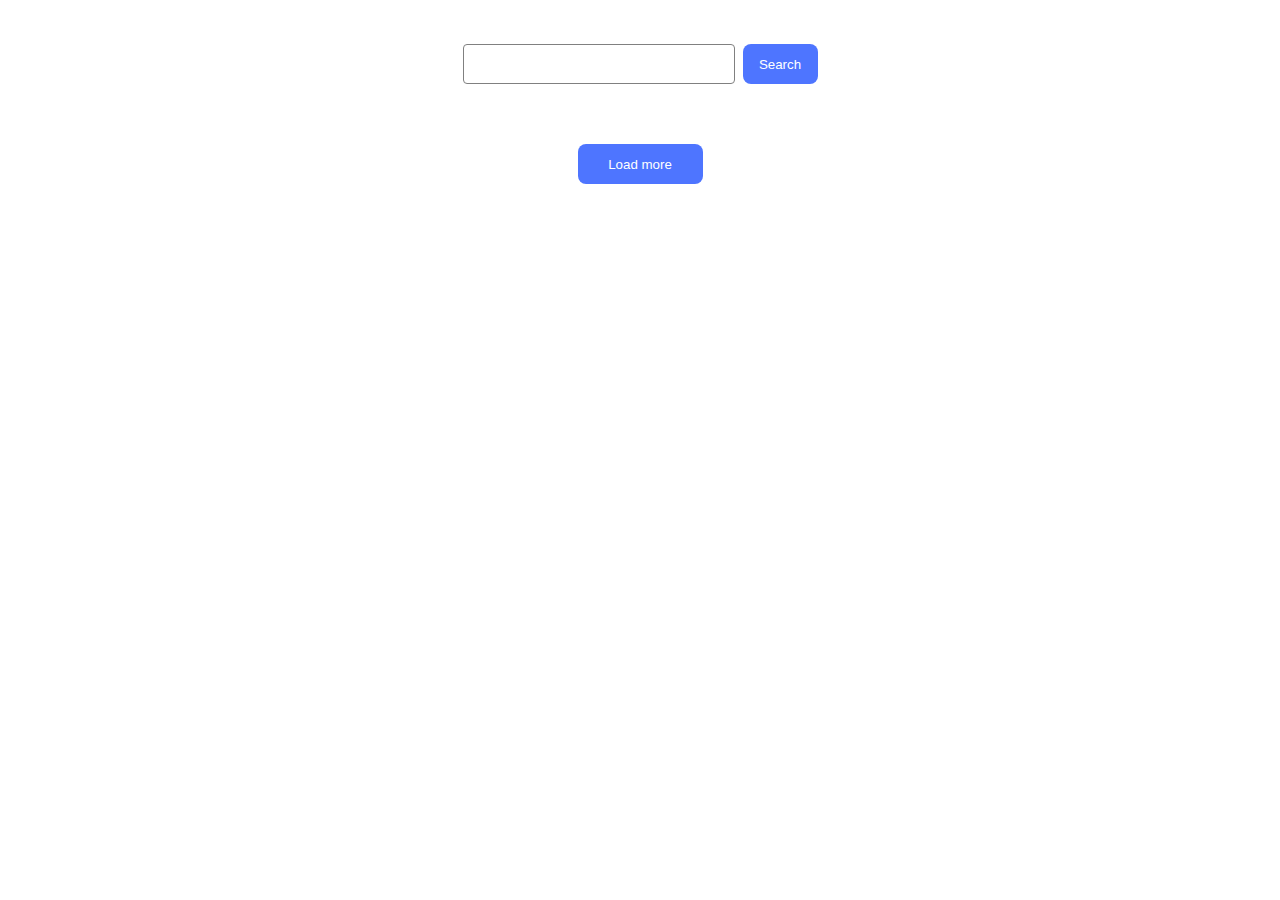
<file: src/index.html>
<!DOCTYPE html>
<html lang="en">
  <head>
    <meta charset="UTF-8" />
    <link rel="icon" type="image/svg+xml" href="/favicon.svg" />
    <meta name="viewport" content="width=device-width, initial-scale=1.0" />
    <title>Image Finder</title>
    <link rel="stylesheet" href="./css/styles.css" />
  </head>
  <body>
  
    <section>
      <h1 class="visually-hidden">Explore the World of Images</h1>
    </section>

    <div class="search-container">
      <form class="search-form">
        <input class="search-input" name="search" type="text" />
        <button class="search-btn" type="submit">Search</button>
      </form>

      <span class="loader"></span>
      <ul class="gallery"></ul>

      <div class="loader-container">
        <span class="loader-more"></span>
        <p class="loader-message visually-hidden">
          We're sorry, but you've reached the end of search results.
        </p>
        <div class="load-btn-wrap">
          <button class="load-btn">Load more</button>
        </div>
      </div>
    </div>

    <script type="module" src="./main.js"></script>
  </body>
</html>
</file>
<file: src/css/styles.css>
/**
  |============================
  | include css partials with
  | default @import url()
  |============================
*/
@import url('./reset.css');

.visually-hidden {
  position: absolute;
  width: 1px;
  height: 1px;
  margin: -1px;
  padding: 0;
  overflow: hidden;
  clip: rect(0, 0, 0, 0);
  border: 0;
}

.search-form {
  display: flex;
  gap: 8px;
opacity: 0px;
width: 100%;
justify-content: center;
padding: 36px 0; 
}

.search-input {
  width: 272px;
height: 40px;
border-radius: 4px;
opacity: 0px;
border: 1px solid #808080;
padding-left: 8px;
}

.search-input:hover {
  border: 1px solid #000000;
}

.search-input:focus {
  border: 1px solid #4E75FF;
  outline: none;
}

.search-btn {
  width: 75px;
height: 40px;
border-radius: 8px;
opacity: 0px;
background: #4E75FF;
border: none;
color: #FFFFFF;
}

.search-input, .search-btn {
  box-sizing: border-box; 
  vertical-align: middle; 
}

.search-btn:hover {
  background: #6C8CFF;
}

.gallery-item{
  width: calc((100% - 54px) / 3);
  height: auto;
  gap: 0px;
  border: 1px solid #808080;
  opacity: 0px;
}

.gallery-link {
  display: block;
}

.gallery-image {
  display: block;
  width: 100%;
  height: 200px;
  object-fit: cover;
}

.thumb-block {
  display: flex;
  justify-content: space-between;
  padding: 4px 20px;
}

.block {
  margin-bottom: 10px;
}

.tittle {
  font-size: 16px;
  margin-bottom: 5px;
  text-align: center;
}

.amount {
  font-size: 14px;
  margin: 0;
  text-align: center;
}


.gallery {
  display: flex;
  flex-wrap: wrap;
  gap: 24px;
  padding: 0px 120px;
}

.gallery-div {
  padding-top: 32px;
}

.load-btn {
  width: 125px;
height: 40px;
gap: 0px;
opacity: 0px;
border-radius: 8px;
background: #4E75FF;
border: none;
color: #FFFFFF;
}

.load-btn:hover {
  background: #6C8CFF;
}

.load-btn-wrap {
  display: flex;
  justify-content: center;
padding: 24px 0; 
}
</file>
